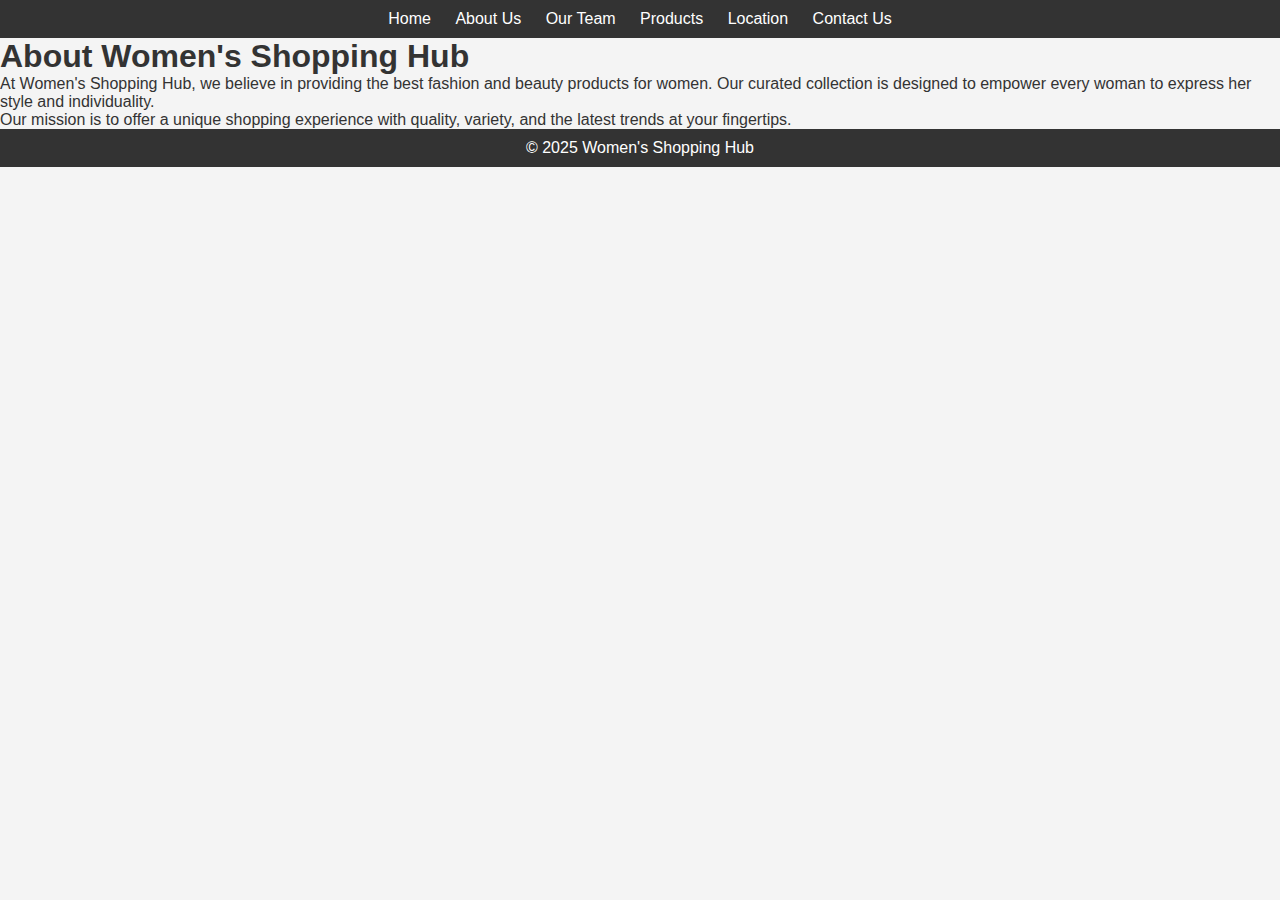
<file: about.html>
<!DOCTYPE html>
<html lang="en">
<head>
    <meta charset="UTF-8">
    <meta name="viewport" content="width=device-width, initial-scale=1.0">
    <title>About Us</title>
    <link rel="stylesheet" href="styles.css">
</head>
<body>
    <header>
        <nav>
            <ul>
                <li><a href="index.html">Home</a></li>
                <li><a href="about.html">About Us</a></li>
                <li><a href="team.html">Our Team</a></li>
                <li><a href="products.html">Products</a></li>
                <li><a href="location.html">Location</a></li>
                <li><a href="contact.html">Contact Us</a></li>
            </ul>
        </nav>
    </header>
    <main>
        <section class="about">
            <h1>About Women's Shopping Hub</h1>
            <p>At Women's Shopping Hub, we believe in providing the best fashion and beauty products for women. Our curated collection is designed to empower every woman to express her style and individuality.</p>
            <p>Our mission is to offer a unique shopping experience with quality, variety, and the latest trends at your fingertips.</p>
        </section>
    </main>
    <footer>
        <p>&copy; 2025 Women's Shopping Hub</p>
    </footer>
</body>
</html>
</file>
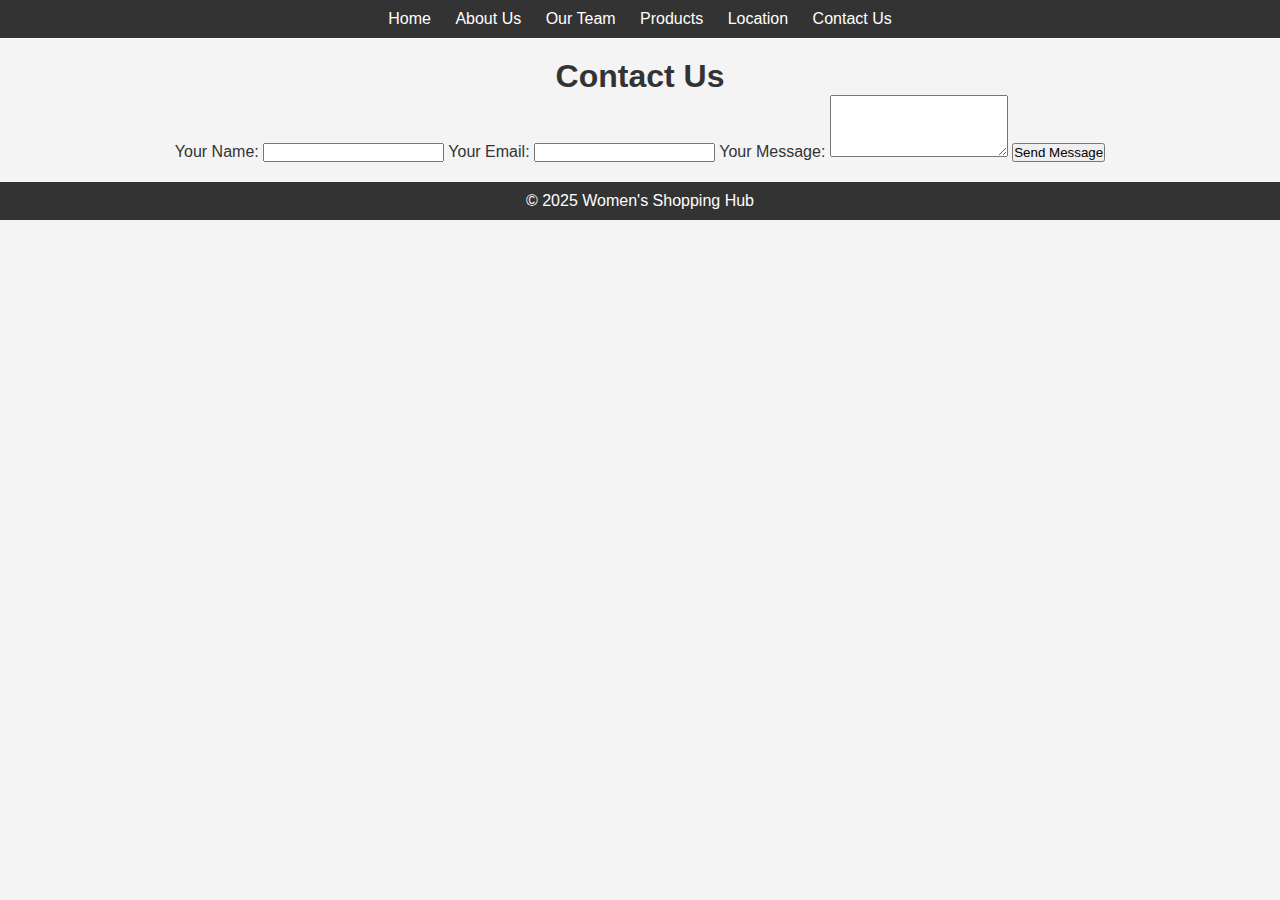
<file: contact.html>
<!DOCTYPE html>
<html lang="en">
<head>
    <meta charset="UTF-8">
    <meta name="viewport" content="width=device-width, initial-scale=1.0">
    <title>Contact Us</title>
    <link rel="stylesheet" href="styles.css">
</head>
<body>
    <header>
        <nav>
            <ul>
                <li><a href="index.html">Home</a></li>
                <li><a href="about.html">About Us</a></li>
                <li><a href="team.html">Our Team</a></li>
                <li><a href="products.html">Products</a></li>
                <li><a href="location.html">Location</a></li>
                <li><a href="contact.html">Contact Us</a></li>
            </ul>
        </nav>
    </header>
    <main>
        <section class="contact">
            <h1>Contact Us</h1>
            <form action="#" method="POST">
                <label for="name">Your Name:</label>
                <input type="text" id="name" name="name" required>

                <label for="email">Your Email:</label>
                <input type="email" id="email" name="email" required>

                <label for="message">Your Message:</label>
                <textarea id="message" name="message" rows="4" required></textarea>

                <button type="submit">Send Message</button>
            </form>
        </section>
    </main>
    <footer>
        <p>&copy; 2025 Women's Shopping Hub</p>
    </footer>
</body>
</html>
</file>
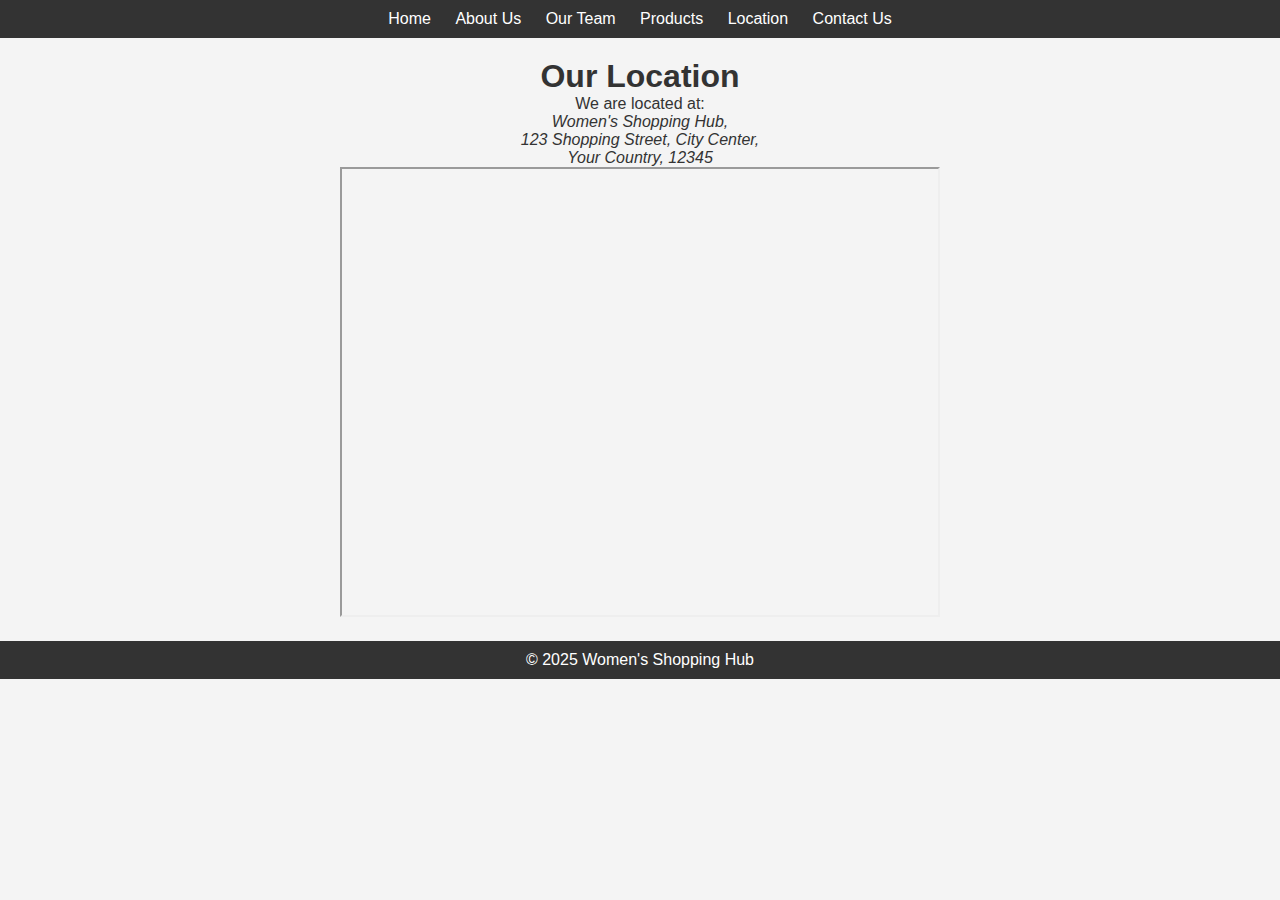
<file: location.html>
<!DOCTYPE html>
<html lang="en">
<head>
    <meta charset="UTF-8">
    <meta name="viewport" content="width=device-width, initial-scale=1.0">
    <title>Location</title>
    <link rel="stylesheet" href="styles.css">
</head>
<body>
    <header>
        <nav>
            <ul>
                <li><a href="index.html">Home</a></li>
                <li><a href="about.html">About Us</a></li>
                <li><a href="team.html">Our Team</a></li>
                <li><a href="products.html">Products</a></li>
                <li><a href="location.html">Location</a></li>
                <li><a href="contact.html">Contact Us</a></li>
            </ul>
        </nav>
    </header>
    <main>
        <section class="location">
            <h1>Our Location</h1>
            <p>We are located at:</p>
            <address>
                Women's Shopping Hub,<br>
                123 Shopping Street, City Center,<br>
                Your Country, 12345
            </address>
            <iframe src="https://www.google.com/maps/embed?pb=..." width="600" height="450" allowfullscreen="" loading="lazy"></iframe>
        </section>
    </main>
    <footer>
        <p>&copy; 2025 Women's Shopping Hub</p>
    </footer>
</body>
</html>
</file>
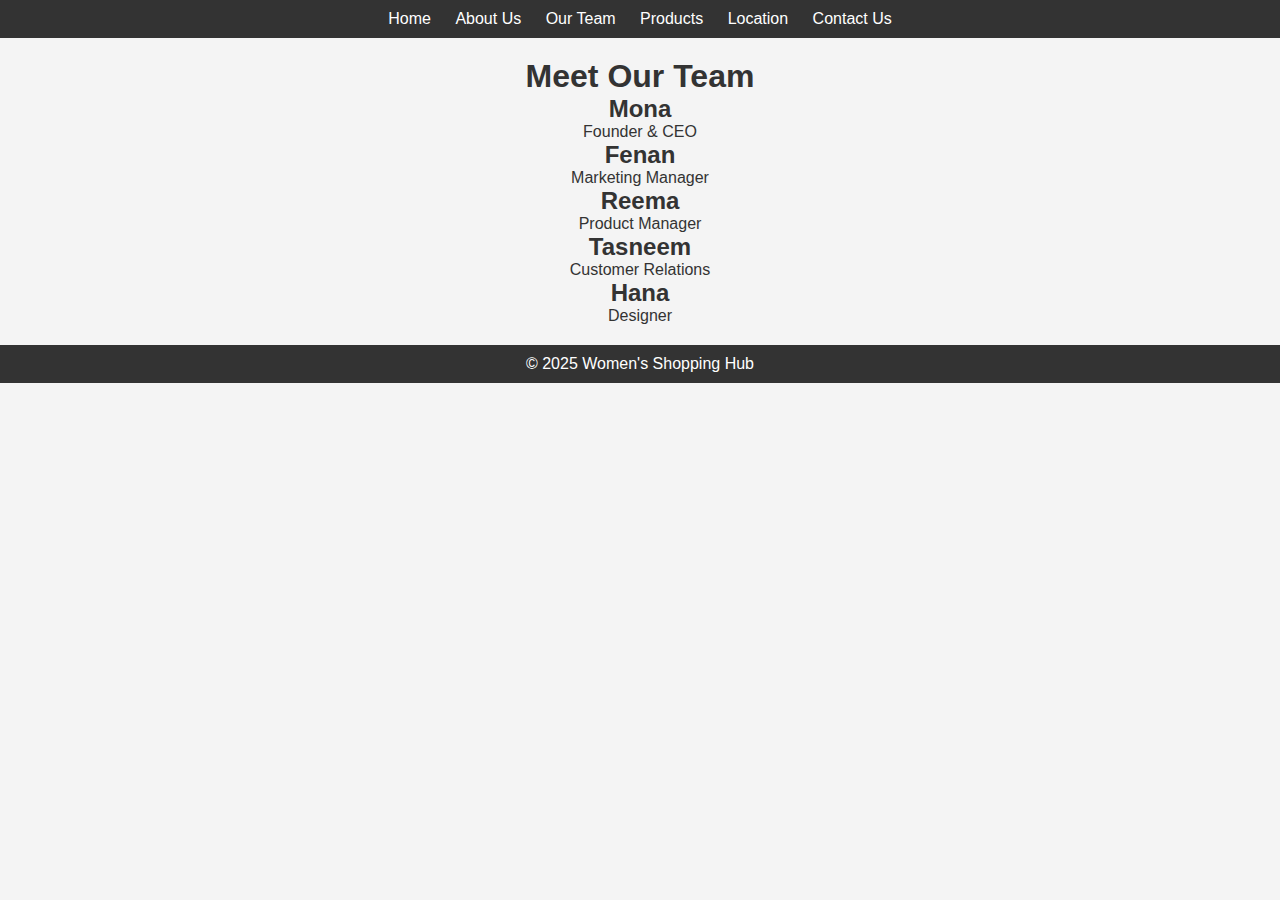
<file: team.html>
<!DOCTYPE html>
<html lang="en">
<head>
    <meta charset="UTF-8">
    <meta name="viewport" content="width=device-width, initial-scale=1.0">
    <title>Our Team</title>
    <link rel="stylesheet" href="styles.css">
</head>
<body>
    <header>
        <nav>
            <ul>
                <li><a href="index.html">Home</a></li>
                <li><a href="about.html">About Us</a></li>
                <li><a href="team.html">Our Team</a></li>
                <li><a href="products.html">Products</a></li>
                <li><a href="location.html">Location</a></li>
                <li><a href="contact.html">Contact Us</a></li>
            </ul>
        </nav>
    </header>
    <main>
        <section class="team">
            <h1>Meet Our Team</h1>
            <div class="team-member">
                <h2>Mona</h2>
                <p>Founder & CEO</p>
            </div>
            <div class="team-member">
                <h2>Fenan</h2>
                <p>Marketing Manager</p>
            </div>
            <div class="team-member">
                <h2>Reema</h2>
                <p>Product Manager</p>
            </div>
            <div class="team-member">
                <h2>Tasneem</h2>
                <p>Customer Relations</p>
            </div>
            <div class="team-member">
                <h2>Hana</h2>
                <p>Designer</p>
            </div>
        </section>
    </main>
    <footer>
        <p>&copy; 2025 Women's Shopping Hub</p>
    </footer>
</body>
</html>
</file>
<file: styles.css>
* {
    margin: 0;
    padding: 0;
    box-sizing: border-box;
}

body {
    font-family: Arial, sans-serif;
    background-color: #f4f4f4;
    color: #333;
}

header {
    background-color: #333;
    color: white;
    padding: 10px;
    text-align: center;
}

nav ul {
    list-style-type: none;
}

nav ul li {
    display: inline;
    margin: 0 10px;
}

nav ul li a {
    color: white;
    text-decoration: none;
}

.hero {
    background-color: #ff7f50;
    color: white;
    padding: 50px;
    text-align: center;
}

.cta-button {
    padding: 10px 20px;
    background-color: #fff;
    color: #ff7f50;
    text-decoration: none;
    border-radius: 5px;
}

.featured-products, .team, .products, .location, .contact {
    padding: 20px;
    text-align: center;
}

.product-list {
    display: flex;
    justify-content: center;
    gap: 20px;
}

.product-item {
    background-color: white;
    padding: 15px;
    border-radius: 5px;
    text-align: center;
}

.product-item img {
    width: 200px;
    height: auto;
}

footer {
    background-color: #333;
    color: white;
    text-align: center;
    padding: 10px;
}
</file>
